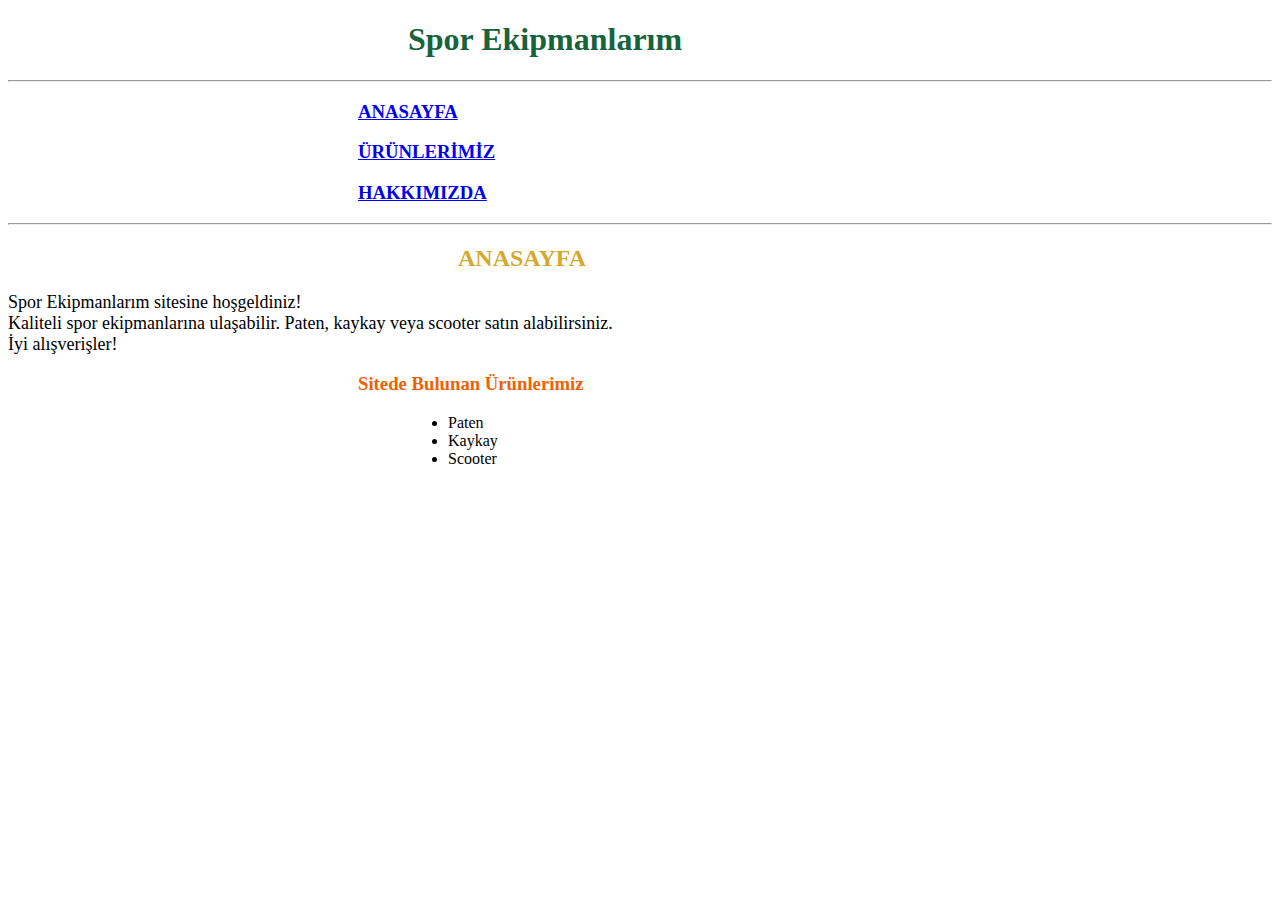
<file: index.html>
<!DOCTYPE html>
<html lang="tr">
<head>
    <meta charset="UTF-8">
    <meta http-equiv="X-UA-Compatible" content="IE=edge">
    <meta name="viewport" content="width=device-width, initial-scale=1.0">
    <title>Spor Ekipmanlarım</title>

    <link rel="stylesheet" href="style.css">
</head>
<body>
    <h1>Spor Ekipmanlarım</h1>
    <hr>
    <nav>
        <h3><a href="index.html">ANASAYFA</a></h3>
        <h3><a href="urun.html">ÜRÜNLERİMİZ</a></h3>
        <h3><a href="about-us.html">HAKKIMIZDA</a></h3>
    </nav>
    <hr>
    
    <h2>ANASAYFA</h2>
    <p>
     Spor Ekipmanlarım sitesine hoşgeldiniz! <br> Kaliteli spor ekipmanlarına ulaşabilir.
     Paten, kaykay veya scooter satın alabilirsiniz.<br>
     İyi alışverişler!
    </p>

    <h3>Sitede Bulunan Ürünlerimiz</h3>
    <ul>
        <li>Paten</li>
        <li>Kaykay</li>
        <li>Scooter</li>
    </ul>
    

</body>
</html>
</file>
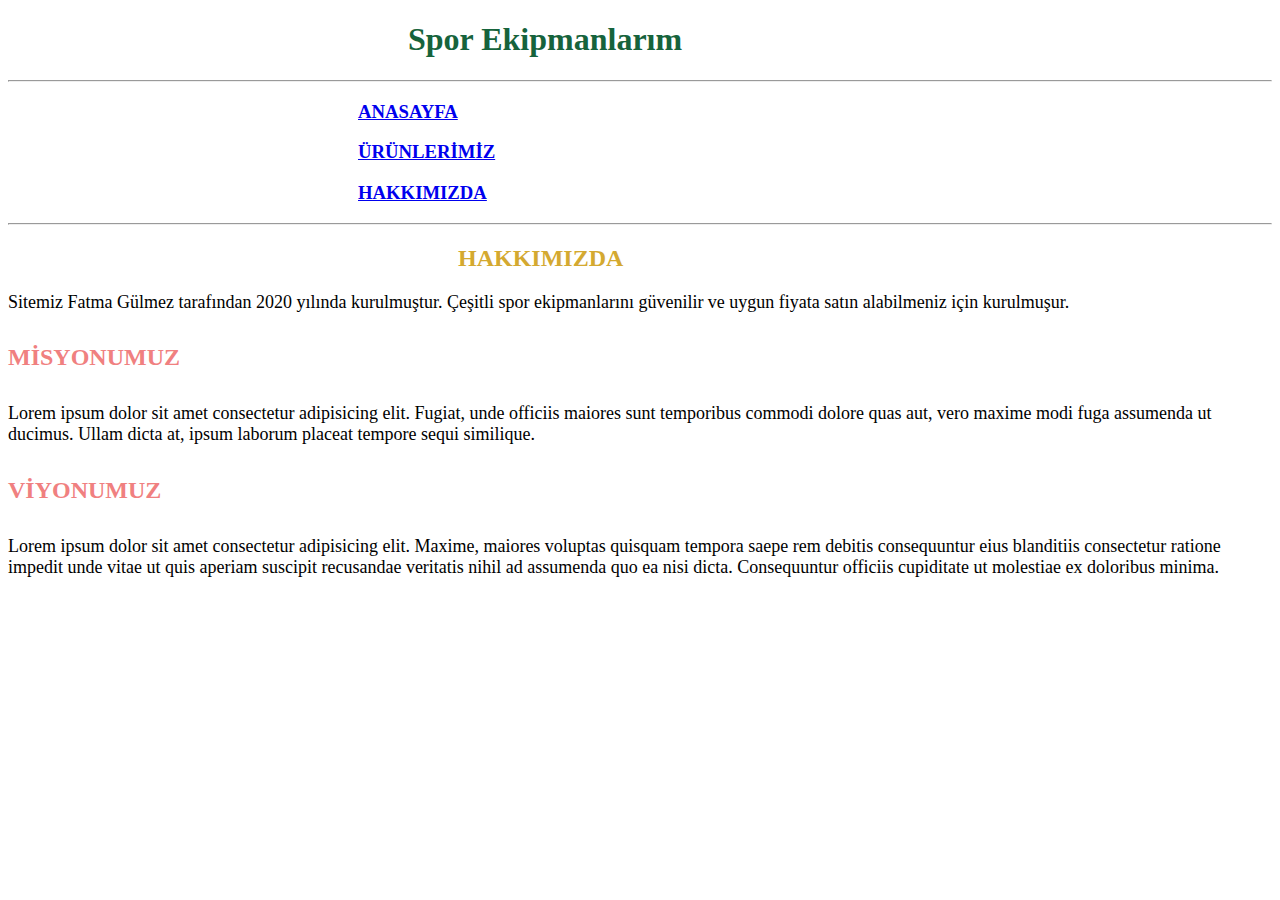
<file: about-us.html>
<!DOCTYPE html>
<html lang="tr">
<head>
    <meta charset="UTF-8">
    <meta http-equiv="X-UA-Compatible" content="IE=edge">
    <meta name="viewport" content="width=device-width, initial-scale=1.0">
    <title>Spor Ekipmanlarım</title>

    <link rel="stylesheet" href="style.css">
</head>
<body>
    <h1>Spor Ekipmanlarım</h1>
    <hr>
    <nav>
        <h3><a href="index.html">ANASAYFA</a></h3>
        <h3><a href="urun.html">ÜRÜNLERİMİZ</a></h3>
        <h3><a href="about-us.html">HAKKIMIZDA</a></h3>
    </nav>
    <hr>
    
    <h2>HAKKIMIZDA</h2>
    <p>
        Sitemiz Fatma Gülmez tarafından 2020 yılında kurulmuştur. Çeşitli spor ekipmanlarını güvenilir ve uygun fiyata satın alabilmeniz için kurulmuşur. 
    </p>
    
    <h4>MİSYONUMUZ</h4>
    <P>Lorem ipsum dolor sit amet consectetur adipisicing elit. Fugiat, unde officiis maiores sunt temporibus commodi dolore quas aut, vero maxime modi fuga assumenda ut ducimus. Ullam dicta at, ipsum laborum placeat tempore sequi similique.</P>

    <h4>VİYONUMUZ</h4>
    <P>Lorem ipsum dolor sit amet consectetur adipisicing elit. Maxime, maiores voluptas quisquam tempora saepe rem debitis consequuntur eius blanditiis consectetur ratione impedit unde vitae ut quis aperiam suscipit recusandae veritatis nihil ad assumenda quo ea nisi dicta. Consequuntur officiis cupiditate ut molestiae ex doloribus minima.</P>
</body>
</html>
</file>
<file: style.css>
h1{
    margin-left: 400px;
    color: rgb(22, 99, 60);
}

h2{
    margin-left: 450px;
    color:rgb(212, 169, 48);
}
nav{
    margin-left: 0px;
}

p{
    color: black;
    margin:auto;
    font-style:initial;
    font-size: large;
}

h3{
    margin-left: 350px;
    color: rgb(238, 98, 5);
}

ul{
    margin-left: 400px;
}

ol{
    margin-left: 370px;
}

h4{
    color: lightcoral;
    font-size: x-large;
    font-style: unset;
}
</file>
